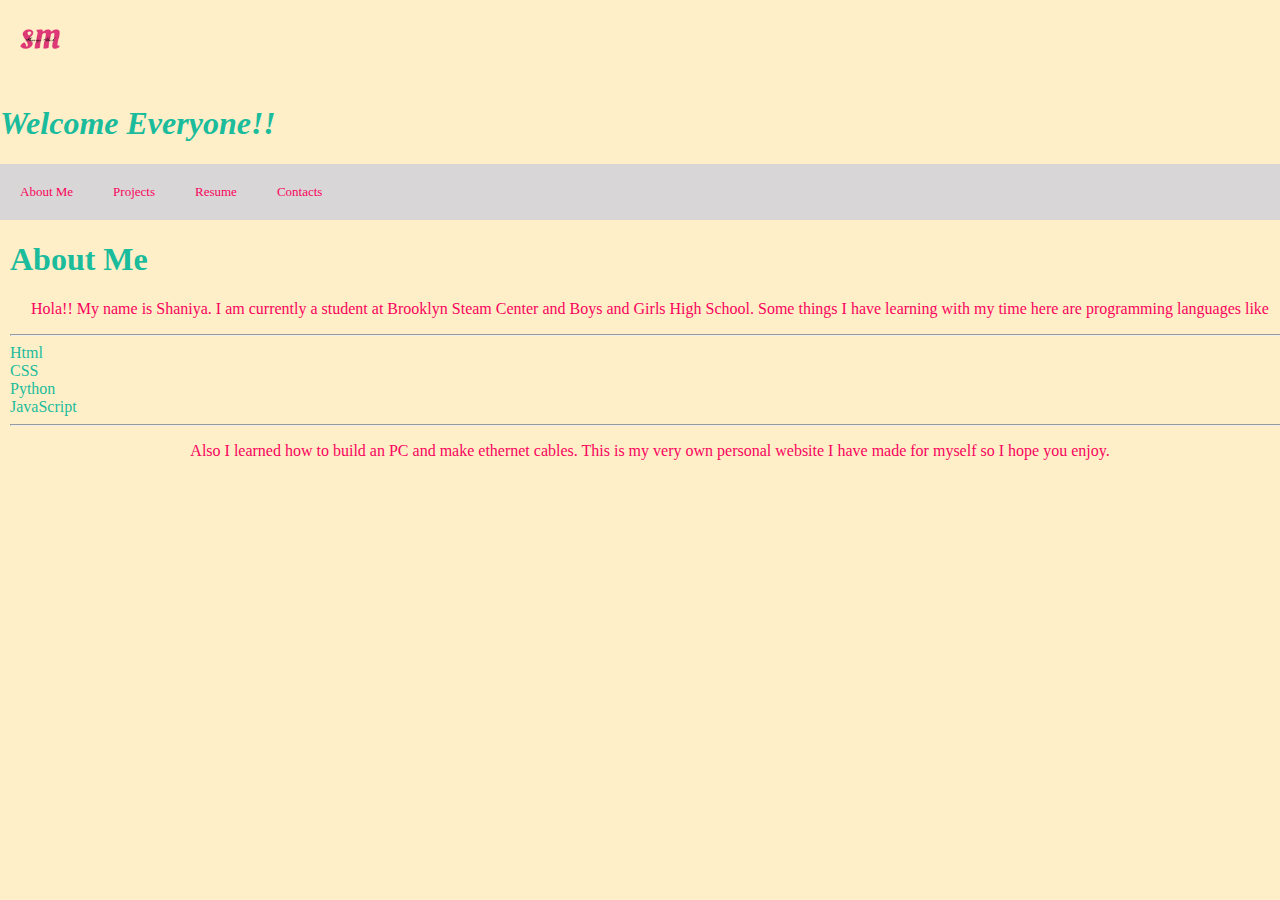
<file: index.html>
<!DOCTYPE html>
<html lang="en">
<head>
    <meta charset="UTF-8">
    <meta name="viewport" content="width=, initial-scale=1.0">
    <link rel="shortcut icon" href="shaniya.png" type="image/x-icon">
    <title>About Me - SM</title>
    <link rel="stylesheet" href="styles.css">
    <meta name="keywords" content="Shaniya,Mack,student,developer">
    <meta name="description" content="Shaniya Mack, personal website. I am a student at Boys and Girls High School and The Brooklyn Steam Center. ">
</head>
<body>
    <div class="picture">
        <img src="shaniya.png" alt="Logo" width="80">
        <h1 id="header"><i>Welcome Everyone!!</i></h1>
    </div>
    <nav class="navbar"> 
       <ul>
            <li><a href="index.html">About Me</a></li>
            <li><a href="project.html">Projects</a></li>
            <li><a href="https://docs.google.com/document/d/1VtUaBxqf8XVdRHITZ7iISgPa4_7_uuiWYzAAd70s43g/edit?usp=sharing">Resume</a></li>
            <li><a href="contact_me.html">Contacts</a></li>
       </ul>
    </nav> 

<main>
    <h1>About Me</h1>
    <p class="am"> Hola!! My name is Shaniya. I am currently a student at Brooklyn Steam Center and Boys and Girls High School. Some things I have learning with my time here are programming languages like</p>
    <hr>
        <li>Html</li>
        <li>CSS</li>
        <li>Python</li>
        <li>JavaScript</li>
        <hr>
    <p class="am">Also I learned how to build an PC and make ethernet cables. This is my very own personal website I have made for myself so I hope you enjoy.</p>
</main>
</body>
</html>
</file>
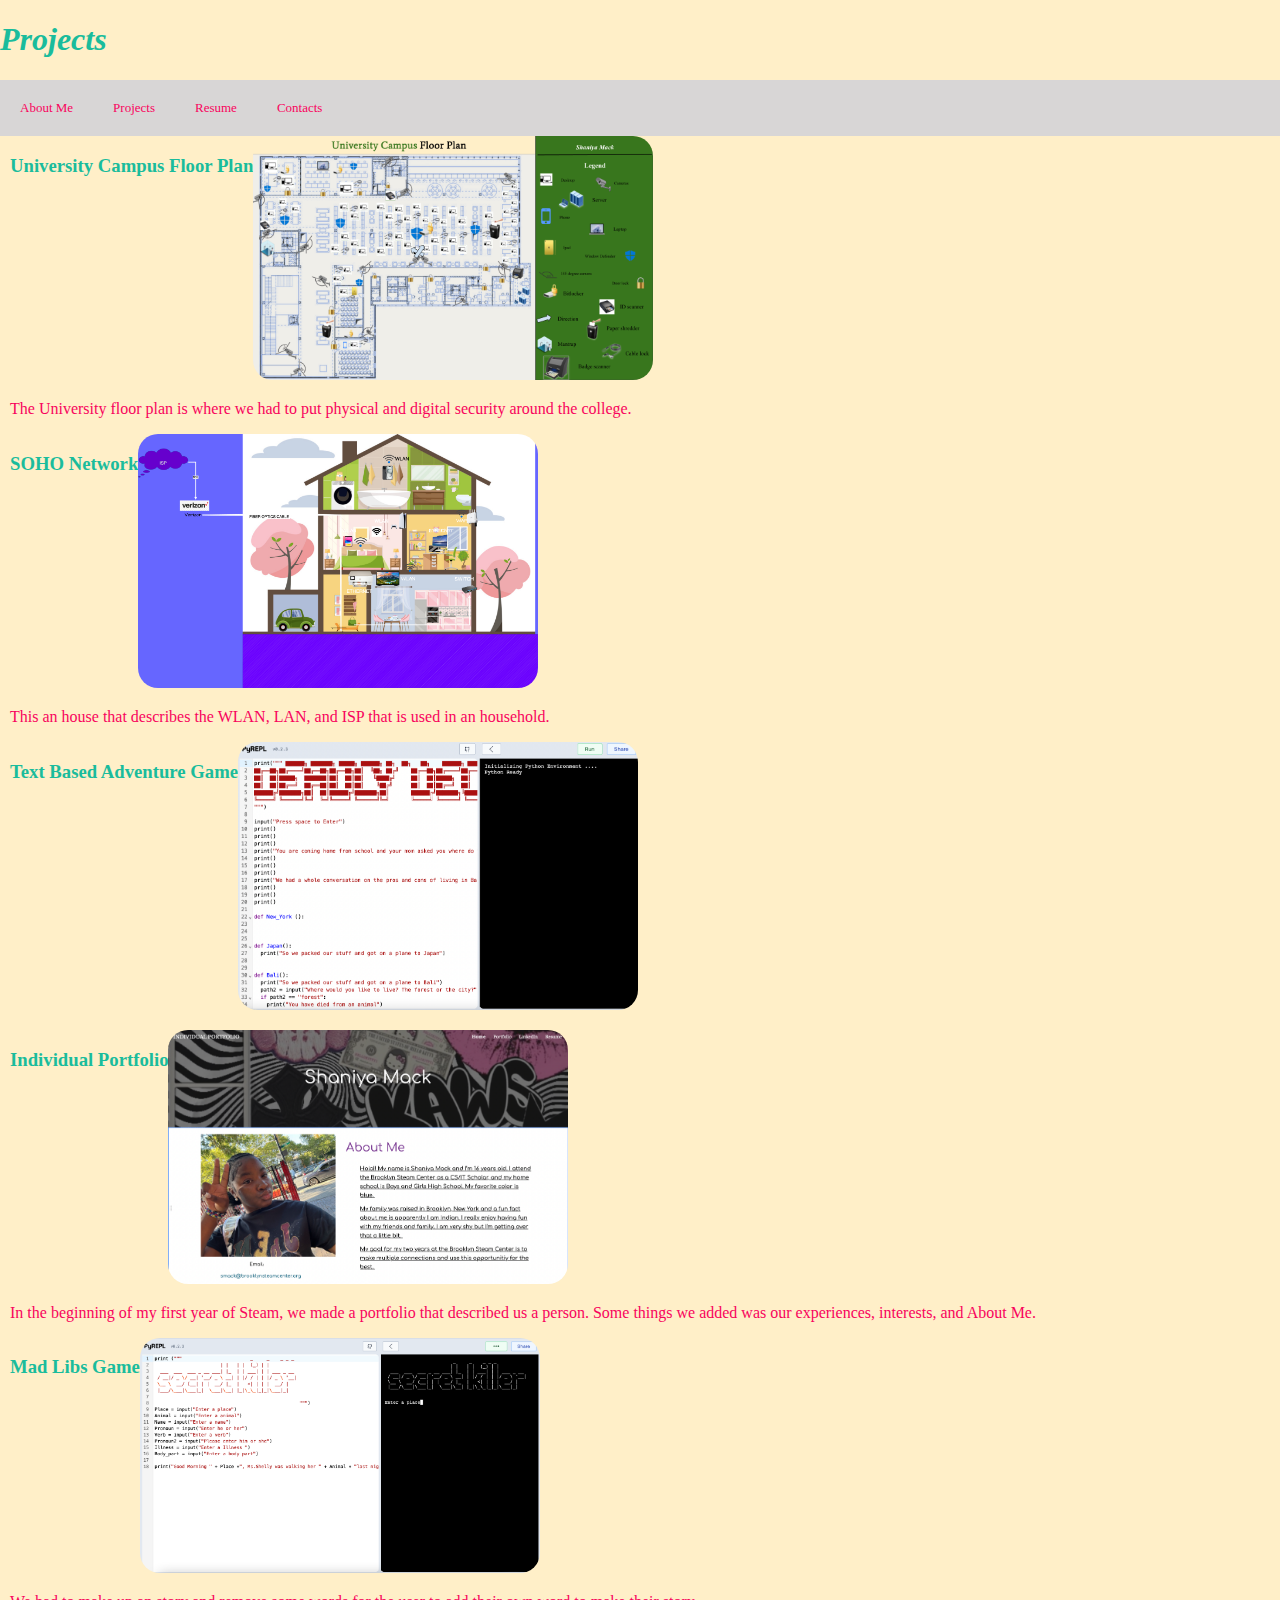
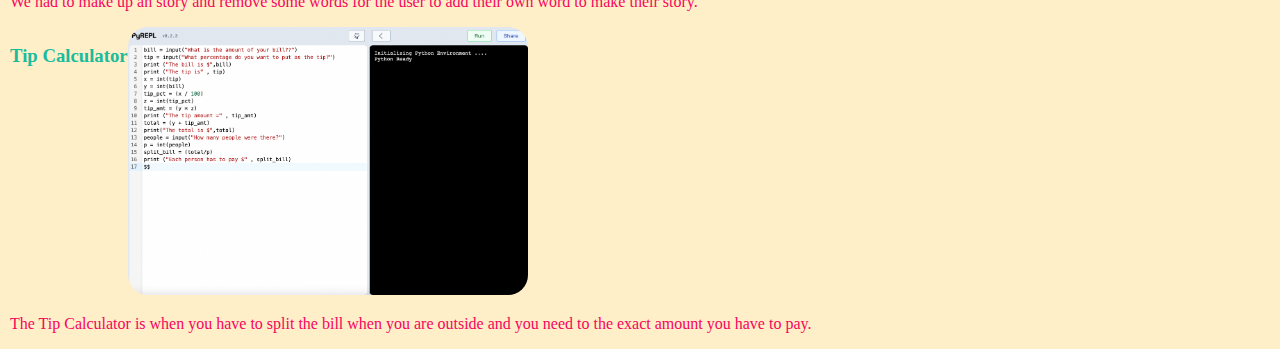
<file: project.html>
<!DOCTYPE html>
<html lang="en">
<head>
    <meta charset="UTF-8">
    <meta name="viewport" content="width=, initial-scale=1.0">
    <title>Projects - SM</title>
    <link rel="stylesheet" href="styles.css">
    <link rel="shortcut icon" href="shaniya.png" type="image/x-icon">
</head>
<body>
    <h1><i>Projects</i></h1>
    <nav class="navbar"> 
       <ul>
        <li><a href="index.html">About Me</a></li>
        <li><a href="project.html">Projects</a></li>
        <li><a href="https://docs.google.com/document/d/1VtUaBxqf8XVdRHITZ7iISgPa4_7_uuiWYzAAd70s43g/edit?usp=sharing">Resume</a></li>
        <li><a href="contact_me.html">Contacts</a></li>
       </ul>
    </nav> 
<main> 
    <section class="imagess1">
        <h3>University Campus Floor Plan</h3>
        <div>
            <img id="picture1" src="Project1.png" alt="floorplan">
        </div>
        <br>
    </section>
    <p>The University floor plan is where we had to put physical and digital security around the college.</p>
    
    <section class="imagess2">
        <h3>SOHO Network</h3>
        <div>
            <img id="picture2" src="house.png" alt="SOHO">
        </div>
        <br>
    </section>
    <p>This an house that describes the WLAN, LAN, and ISP that is used in an household. </p>


    <section class="imagess3">
        <h3>Text Based Adventure Game</h3>
        <div>
            <img id="picture3" src="tbag.png" alt="tbag">
        </div>
    </section>
    <p></p>

    <section class="imagess4">
       <h3>Individual Portfolio</h3>
        <div>
            <img id="picture4" src="portfolio.png" alt="portfolio">
        </div>
    </section>
    <p>In the beginning of my first year of Steam, we made a portfolio that described us a person. Some things we added was our experiences, interests, and About Me.</p>

    <section class="imagess5">
        <h3> Mad Libs Game</h3>
        <div>
            <img id="picture5" src="madlibs.png" alt="mad_libs">
        </div>
    </section>
    <p>We had to make up an story and remove some words for the user to add their own word to make their story.</p>
    
    <section class="imagess6">
        <h3> Tip Calculator </h3>
        <div>
            <img id="picture6" src="tip.png" alt="tipcalu">
        </div>
    </section>
    <p>The Tip Calculator is when you have to split the bill when you are outside and you need to the exact amount you have to pay.</p>

</main> 
</body>
</html>
</file>
<file: styles.css>
@import url('https://fonts.googleapis.com/css2?family=Titillium+Web:ital,wght@0,200;0,300;0,400;0,600;0,700;0,900;1,200;1,300;1,400;1,600;1,700&display=swap');

body{
    margin: 0px; 
    background-color:#FFEFC8 ;
    color:#1abc9c;
}

main {
    margin-left:10px;
    margin-right:10px;
}

h1 { 
    text-align: center;
}

.navbar ul{
    list-style-type: none;
    background-color: rgb(216, 214, 214);
    padding: 0px;
    margin: 0;
    overflow: hidden;
}

.navbar a{
    color:#f8035d;
    text-decoration: none;
    padding: 20px;
    margin: 0;
    font-size: small;
    display: flex;
    justify-content: space-around;
    text-align: center;
    ;
}

.navbar a:hover{ 
    background-color: #f4e1b1;
    /* position: fixed; */
}

.navbar li{
    float: left;
}

#picture1 {
    width: 400px;
    border-radius: 20px;
}
#picture2 {
    width: 400px;
    border-radius: 20px;
}
#picture3{
    width: 400px;
    border-radius: 20px;
}
#picture4 {
    width: 400px;
    border-radius: 20px;
}
#picture5 {
    width: 400px;
    border-radius: 20px;
}
#picture6 {
    width: 400px;
    border-radius: 20px;
}
/* .images {
    display:flex; 
} */

.pheader {
    background-color: #FFD95F;
}

.picture {
    flex-direction: row-reverse;
}

.mail {
    display: flex;
    align-items: flex-start;
}

.phone{
    display: flex;
    align-items: flex-start;
}

.comment{
    display: flex;
    align-items: flex-start;
}

h1{
    text-align: left;
}

h3{
    text-align: left;
}
.imagess1, .imagess2, .imagess3, .imagess4, .imagess5, .imagess6 {
    display: flex;
    /* height: 100px; */
}

.images img{
    border-radius: 24px;
}

.images h3{
    text-align: center;
} 

 .am {
    text-align: center;
 }

 @media screen and (max-width: 400px) {
    /* for mobile phones: */
    nav {display: block;}
    main {width: %;}
    aside {display: none;}
}

@media screen and (min-width: 401px) and (max-width: 600px) {
    /* for tablets: */
    nav {display: block;}
    main {width: 100%;}
    aside {width: 25%;}
}
@media screen and (min-width: 601px) {
    /* for desktop: */
    nav {display: block;}
    main {width: 100%;}
    aside {width: 25%;}
}

hr {
    color:#FFD95F;
}

.pro1 {
    text-align: center;
}
main > p {
    color:#f8035d;
    text-indent: 0%;
}
</file>
